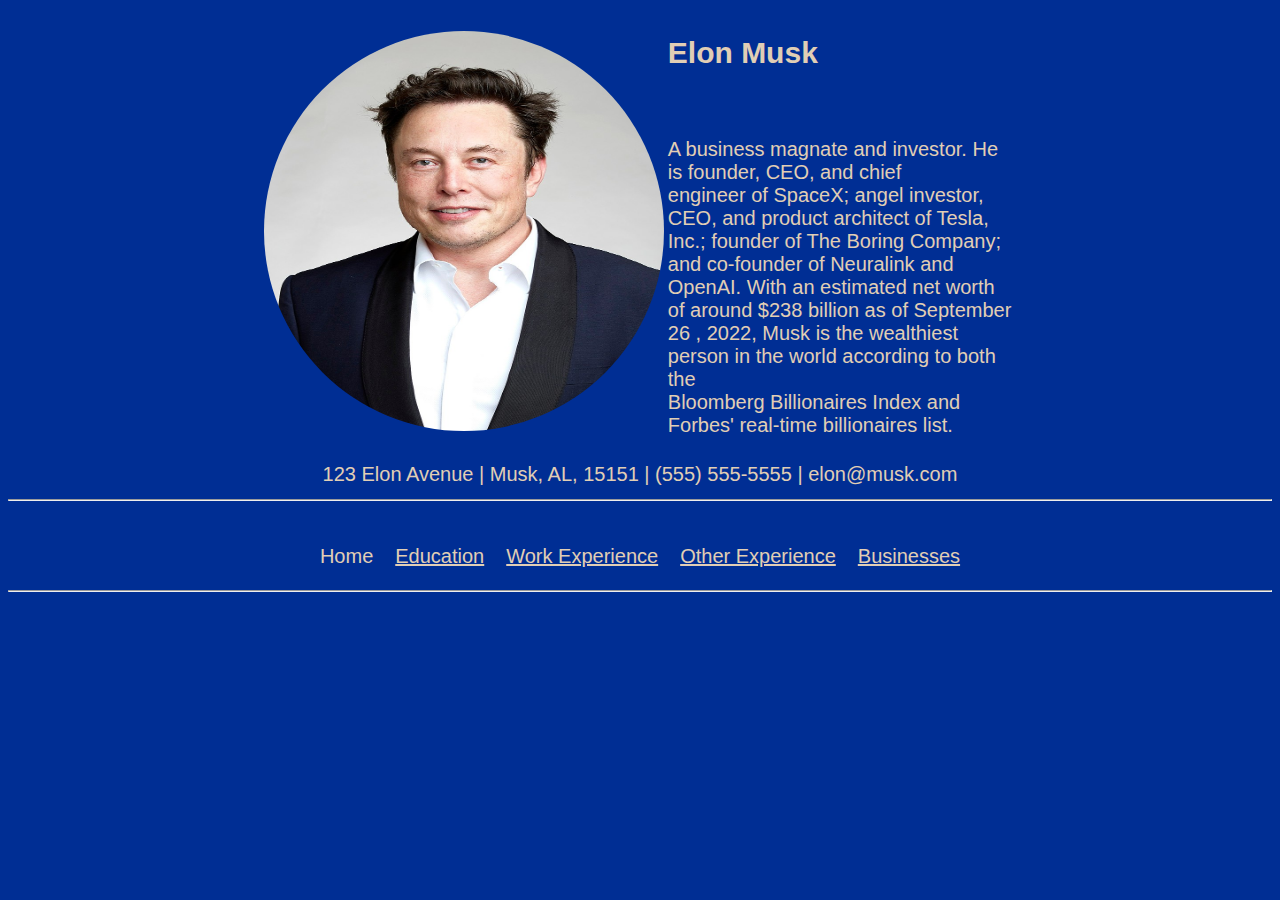
<file: index.html>
<!DOCTYPE html>
<html lang="en" dir="ltr">

<head>
  <meta charset="utf-8">
  <title>Index/Home</title>
  <link rel="stylesheet" href="CSS/styles.css" />
</head>

<body>
  <table class="profileAlignment">
    <tr>
      <td>
        <img src="images/musk.jpeg" style="border-radius:50%;" height="400px" width="400px" />
      </td>
      <td>
        <h2>Elon Musk</h2><br />
        <p>A business magnate and investor. He is founder, CEO, and chief<br />
          engineer of SpaceX; angel investor, CEO, and product architect of Tesla,<br />
          Inc.; founder of The Boring Company; and co-founder of Neuralink and<br />
          OpenAI. With an estimated net worth of around $238 billion as of September <br />
          26 , 2022, Musk is the wealthiest person in the world according to both the<br />
          Bloomberg Billionaires Index and Forbes' real-time billionaires list.</p>
      </td>
    </tr>
  </table>
  <table class="centerTable">
    <tr>
      <td>
        123 Elon Avenue | Musk, AL, 15151 | (555) 555-5555 | elon@musk.com
      </td>
    </tr>
  </table>
  <hr />
  <table class="centerTable">
    <tr>
      <td class="linkCells">
    <tr>
      <td class="linkCells">
        Home
      </td>
      <td class="linkCells">
        <a href="education.html">Education</a>
      </td>
      <td class="linkCells">
        <a href="workexperience.html">Work Experience</a>
      </td>
      <td class="linkCells">
        <a href="otherexperience.html">Other Experience</a>
      </td>
      <td class="linkCells">
        <a href="Businesses.html">Businesses</a>
      </td>
    </tr>
    </td>
    </tr>
  </table>
  <hr />
  <table>

  </table>
</body>

</html>
</file>
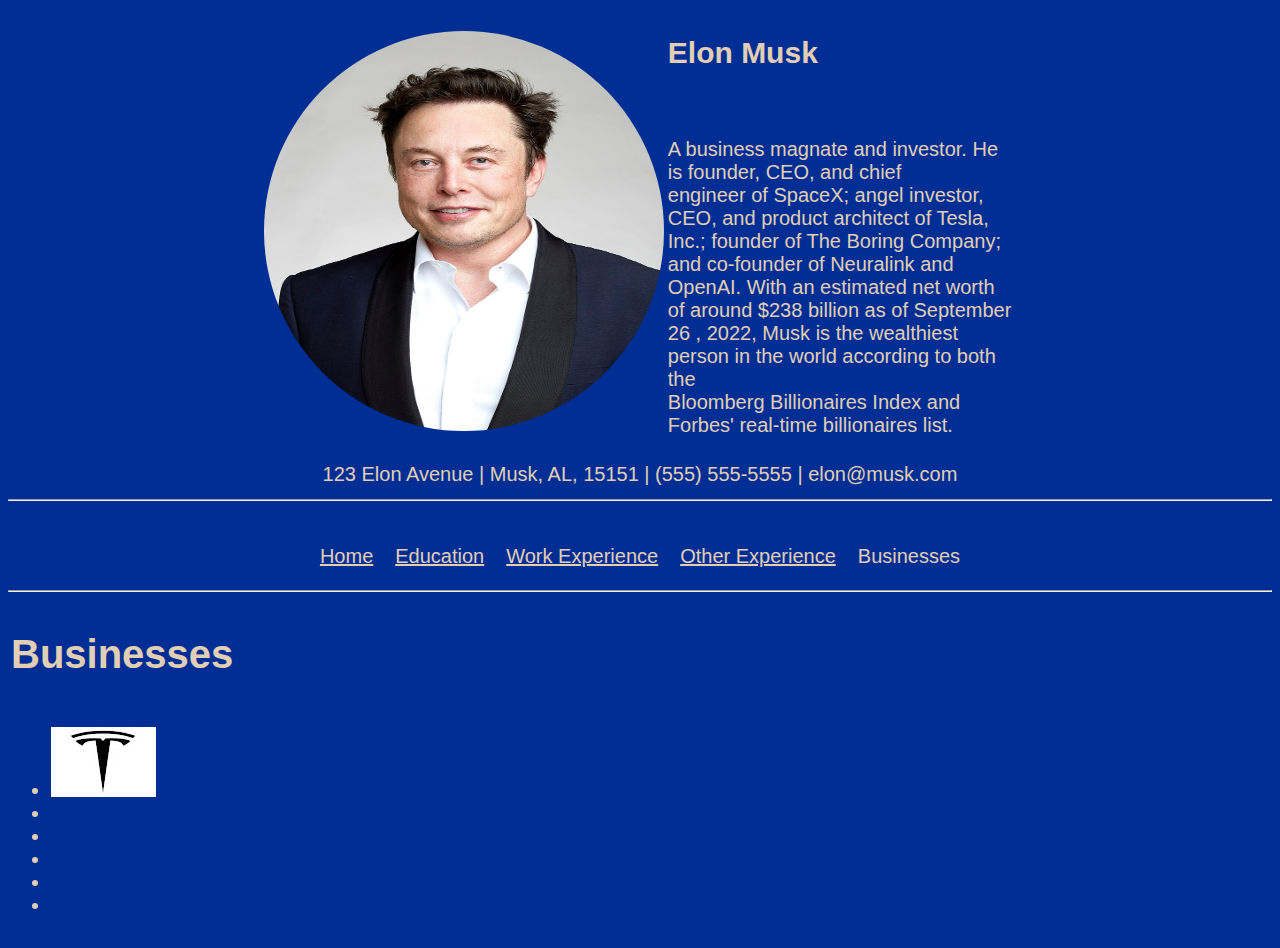
<file: Businesses.html>
<!DOCTYPE html>
<html lang="en" dir="ltr">

<head>
  <meta charset="utf-8">
  <title>Businesses</title>
  <link rel="stylesheet" href="CSS/styles.css" />
</head>

<body>
  <table class="profileAlignment">
    <tr>
      <td>
        <img src="images/musk.jpeg" style="border-radius:50%;" height="400px" width="400px" />
      </td>
      <td>
        <h2>Elon Musk</h2><br />
        <p>A business magnate and investor. He is founder, CEO, and chief<br />
          engineer of SpaceX; angel investor, CEO, and product architect of Tesla,<br />
          Inc.; founder of The Boring Company; and co-founder of Neuralink and<br />
          OpenAI. With an estimated net worth of around $238 billion as of September <br />
          26 , 2022, Musk is the wealthiest person in the world according to both the<br />
          Bloomberg Billionaires Index and Forbes' real-time billionaires list.</p>
      </td>
    </tr>
  </table>
  <table class="centerTable">
    <tr>
      <td>
        123 Elon Avenue | Musk, AL, 15151 | (555) 555-5555 | elon@musk.com
      </td>
    </tr>
  </table>
  <hr />
  <table class="centerTable">
    <tr>
      <td class="linkCells">
    <tr>
      <td class="linkCells">
        <a href="index.html">Home</a>
      </td>
      <td class="linkCells">
        <a href="education.html">Education</a>
      </td>
      <td class="linkCells">
        <a href="workexperience.html">Work Experience</a>
      </td>
      <td class="linkCells">
        <a href="otherexperience.html">Other Experience</a>
      </td>
      <td class="linkCells">
        Businesses
      </td>
    </tr>
    </td>
    </tr>
  </table>
  <hr />
  <table>
    <tr>
      <td>
<h1>Businesses</h1>
      </td>
    </tr>
    <tr>
      <td>
<ul>
  <li>
     <a href="https://en.wikipedia.org/wiki/Tesla,_Inc."><img src="images/teslalogo.jpg"</a>
  </li>
  <li>

  </li>
  <li>

  </li>
  <li>

  </li>
  <li>

  </li>
  <li>

  </li>
</ul>
      </td>
    </tr>
  </table>
</body>

</html>
</file>
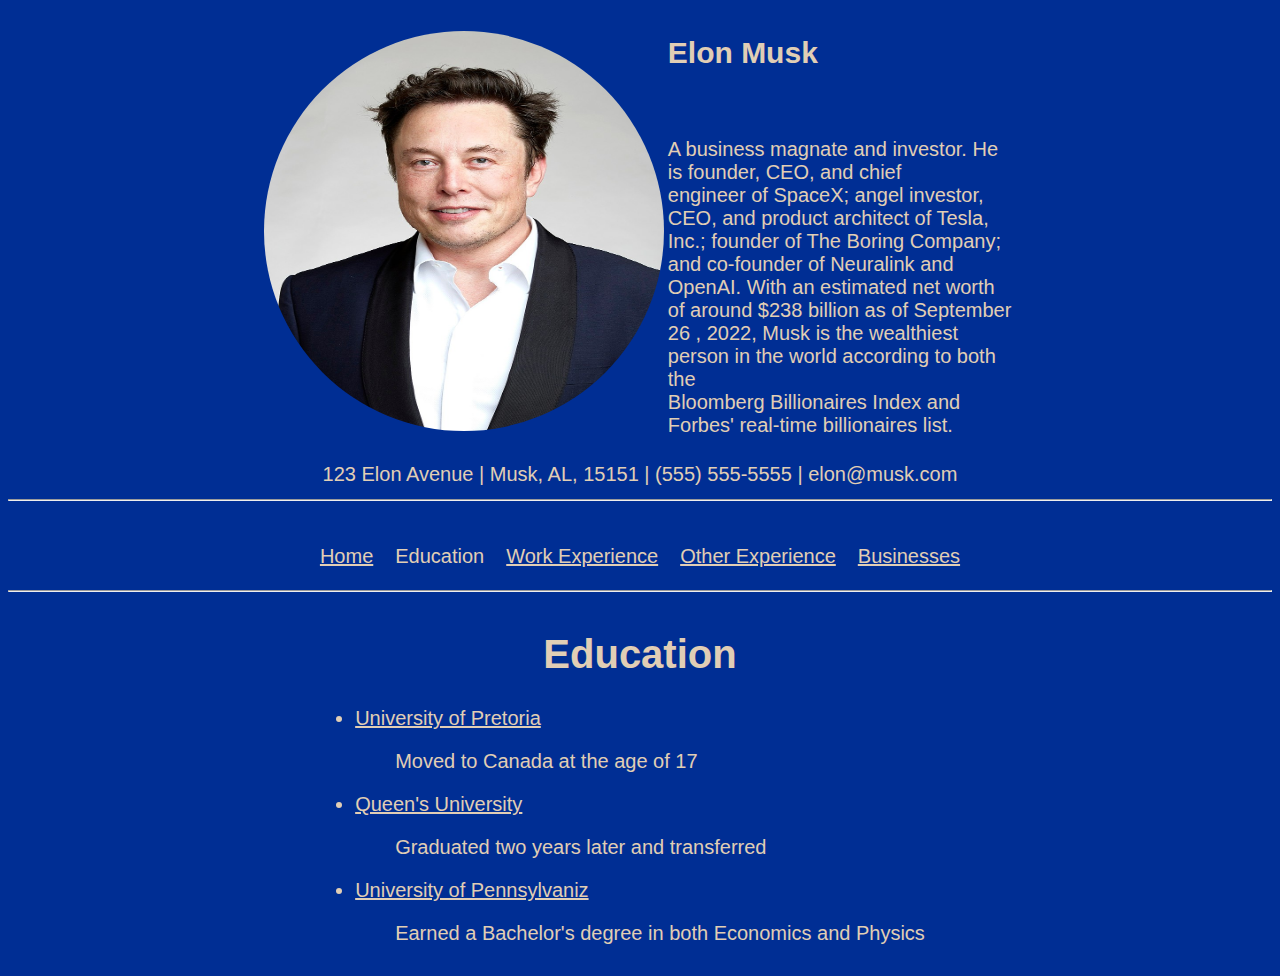
<file: education.html>
<!DOCTYPE html>
<html lang="en" dir="ltr">

<head>
  <meta charset="utf-8">
  <title>Education</title>
  <link rel="stylesheet" href="CSS/styles.css" />
</head>

<body>
  <table class="profileAlignment">
    <tr>
      <td>
        <img src="images/musk.jpeg" style="border-radius:50%;" height="400px" width="400px" />
      </td>
      <td>
        <h2>Elon Musk</h2><br />
        <p>A business magnate and investor. He is founder, CEO, and chief<br />
          engineer of SpaceX; angel investor, CEO, and product architect of Tesla,<br />
          Inc.; founder of The Boring Company; and co-founder of Neuralink and<br />
          OpenAI. With an estimated net worth of around $238 billion as of September <br />
          26 , 2022, Musk is the wealthiest person in the world according to both the<br />
          Bloomberg Billionaires Index and Forbes' real-time billionaires list.</p>
      </td>
    </tr>
  </table>
  <table class="centerTable">
    <tr>
      <td>
        123 Elon Avenue | Musk, AL, 15151 | (555) 555-5555 | elon@musk.com
      </td>
    </tr>
  </table>
  <hr />
  <table class="centerTable">
    <tr>
      <td class="linkCells">
    <tr>
      <td class="linkCells">
        <a href="index.html">Home</a>
      </td>
      <td class="linkCells">
        Education
      </td>
      <td class="linkCells">
        <a href="workexperience.html">Work Experience</a>
      </td>
      <td class="linkCells">
        <a href="otherexperience.html">Other Experience</a>
      </td>
      <td class="linkCells">
        <a href="Businesses.html">Businesses</a>
      </td>
    </tr>
    </td>
    </tr>
  </table>
  <hr />
  <table class="infoAlignment">
    <tr>
      <td class="headOneAlign">
        <h1>Education</h1>
      </td>
    </tr>
    <tr>
      <td>
        <li>
          <a href="https://en.wikipedia.org/wiki/University_of_Pretoria">University of Pretoria</a>
        </li>
        <ul>
          Moved to Canada at the age of 17
        </ul>
        <li>
          <a href="https://en.wikipedia.org/wiki/Queen%27s_University_at_Kingston">Queen's University</a>
        </li>
        <ul>
          Graduated two years later and transferred
        </ul>
        <li>
          <a href="https://en.wikipedia.org/wiki/University_of_Pennsylvania">University of Pennsylvaniz</a>
        </li>
        <ul>
          Earned a Bachelor's degree in both Economics and Physics
        </ul>
      </td>
    </tr>
  </table>
</body>

</html>
</file>
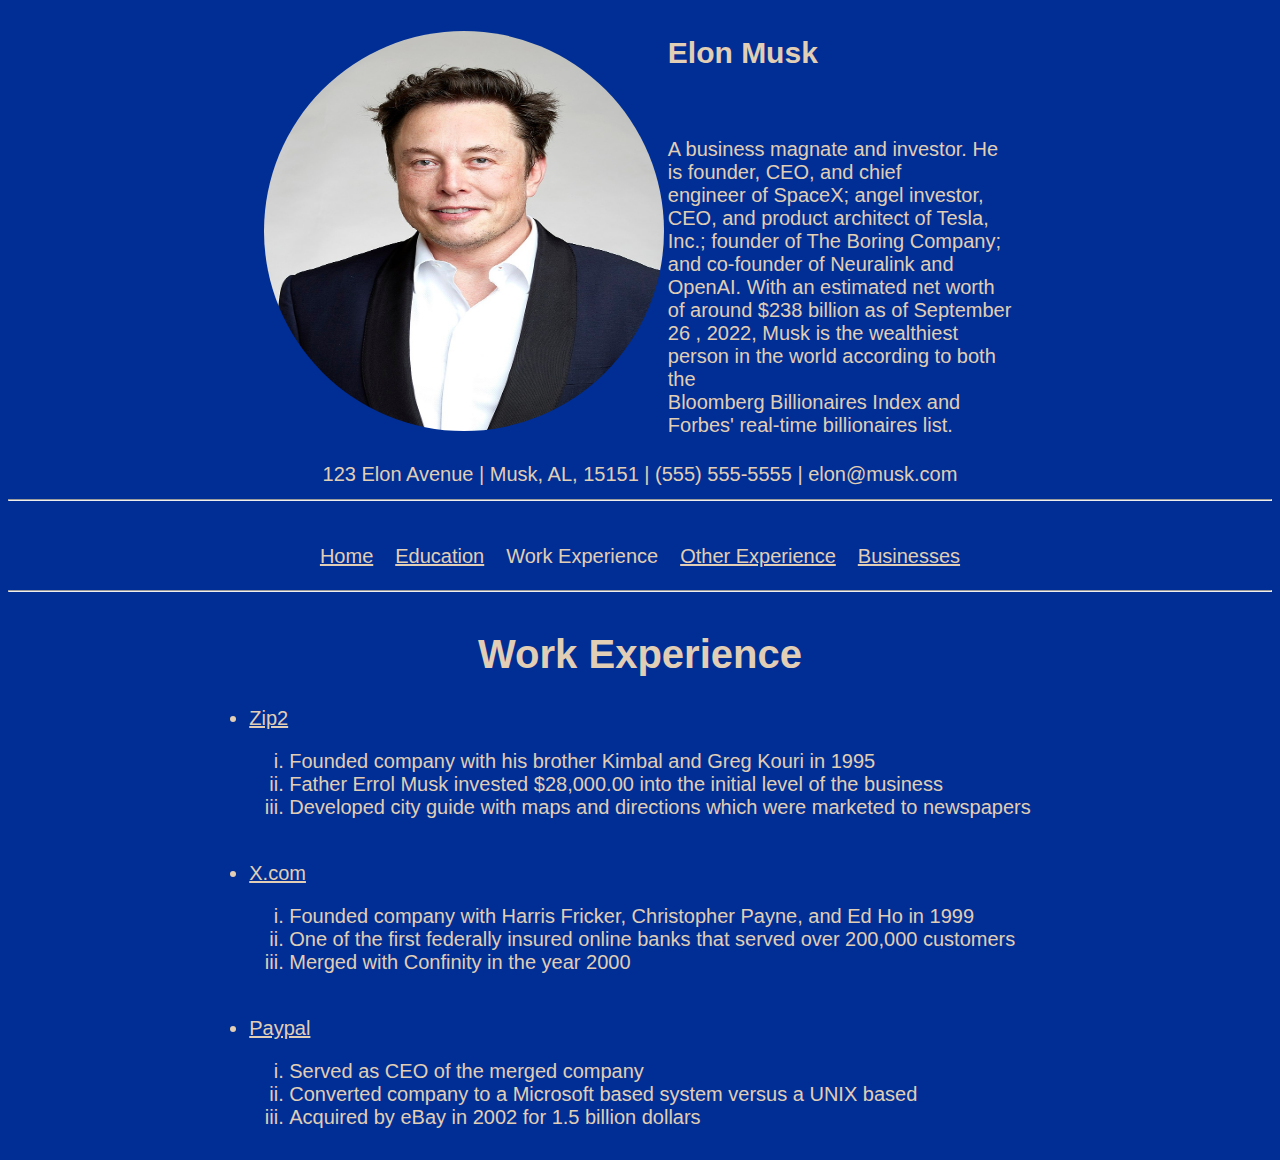
<file: workexperience.html>
<!DOCTYPE html>
<html lang="en" dir="ltr">

<head>
  <meta charset="utf-8">
  <title>Work Experience</title>
  <link rel="stylesheet" href="CSS/styles.css" />
</head>

<body>
  <table class="profileAlignment">
    <tr>
      <td>
        <img src="images/musk.jpeg" style="border-radius:50%;" height="400px" width="400px" />
      </td>
      <td>
        <h2>Elon Musk</h2><br />
        <p>A business magnate and investor. He is founder, CEO, and chief<br />
          engineer of SpaceX; angel investor, CEO, and product architect of Tesla,<br />
          Inc.; founder of The Boring Company; and co-founder of Neuralink and<br />
          OpenAI. With an estimated net worth of around $238 billion as of September <br />
          26 , 2022, Musk is the wealthiest person in the world according to both the<br />
          Bloomberg Billionaires Index and Forbes' real-time billionaires list.</p>
      </td>
    </tr>
  </table>
  <table class="centerTable">
    <tr>
      <td>
        123 Elon Avenue | Musk, AL, 15151 | (555) 555-5555 | elon@musk.com
      </td>
    </tr>
  </table>
  <hr />
  <table class="centerTable">
    <tr>
      <td class="linkCells">
    <tr>
      <td class="linkCells">
        <a href="index.html">Home</a>
      </td>
      <td class="linkCells">
        <a href="education.html">Education</a>
      </td>
      <td class="linkCells">
        Work Experience
      </td>
      <td class="linkCells">
        <a href="otherexperience.html">Other Experience</a>
      </td>
      <td class="linkCells">
        <a href="Businesses.html">Businesses</a>
      </td>
    </tr>
    </td>
    </tr>
  </table>
  <hr />
  <table class="infoAlignment">
    <tr>
      <td class="headOneAlign">
        <h1>Work Experience</h1>
      </td>
    </tr>
    <tr>
      <td>

        <li>
          <a href="https://en.wikipedia.org/wiki/Zip2">Zip2</a>
          <ol class="olLevelTwo">
            <li>
              Founded company with his brother Kimbal and Greg Kouri in 1995
            </li>
            <li>
              Father Errol Musk invested $28,000.00 into the initial level of the business
            </li>
            <li>
              Developed city guide with maps and directions which were marketed to newspapers
            </li>
          </ol>
        </li>
        <br />

        <li>
          <a href="https://en.wikipedia.org/wiki/X.com">X.com</a>
          <ol class="olLevelTwo">
            <li>
              Founded company with Harris Fricker, Christopher Payne, and Ed Ho in 1999
            </li>
            <li>
              One of the first federally insured online banks that served over 200,000 customers
            </li>
            <li>
              Merged with Confinity in the year 2000
            </li>
          </ol>
        </li>
        <br />

        <li>
          <a href="https://en.wikipedia.org/wiki/PayPal">Paypal</a>
          <ol class="olLevelTwo">
            <li>
              Served as CEO of the merged company
            </li>
            <li>
              Converted company to a Microsoft based system versus a UNIX based
            </li>
            <li>
              Acquired by eBay in 2002 for 1.5 billion dollars
            </li>
          </ol>
      </td>
    </tr>
  </table>
</body>

</html>
</file>
<file: CSS/styles.css>
body{background-color:#002E94;
  Font-Family:Arial;
  Font-size:1.25rem;
  color:#E1CeB5}

a:link{color:#E1CEB5}
a:Visited{color:#E1CEB5}
a:Hover{color:#E1CeB5}

.profilePic{border-radius:50%;
height:200px;
Width:200px}

.profileAlignment{Padding-left:20%;
Padding-right:20%}

.centerTable{Margin-left:auto;
Margin-right:auto}

.linkCells{Padding:10px}

.infoAlignment{Margin-left:auto;
Margin-right:auto}

.headOneAlign{Text-align:center}

ol{list-style-type:upper-roman}

.olLevelTwo{list-style-type:lower-roman}

.ulListType{List-style-type:none}

.songTitle{Font-weight:bold;Font-style:italic;Text-decoration-line:underline;Display:inline}
</file>
